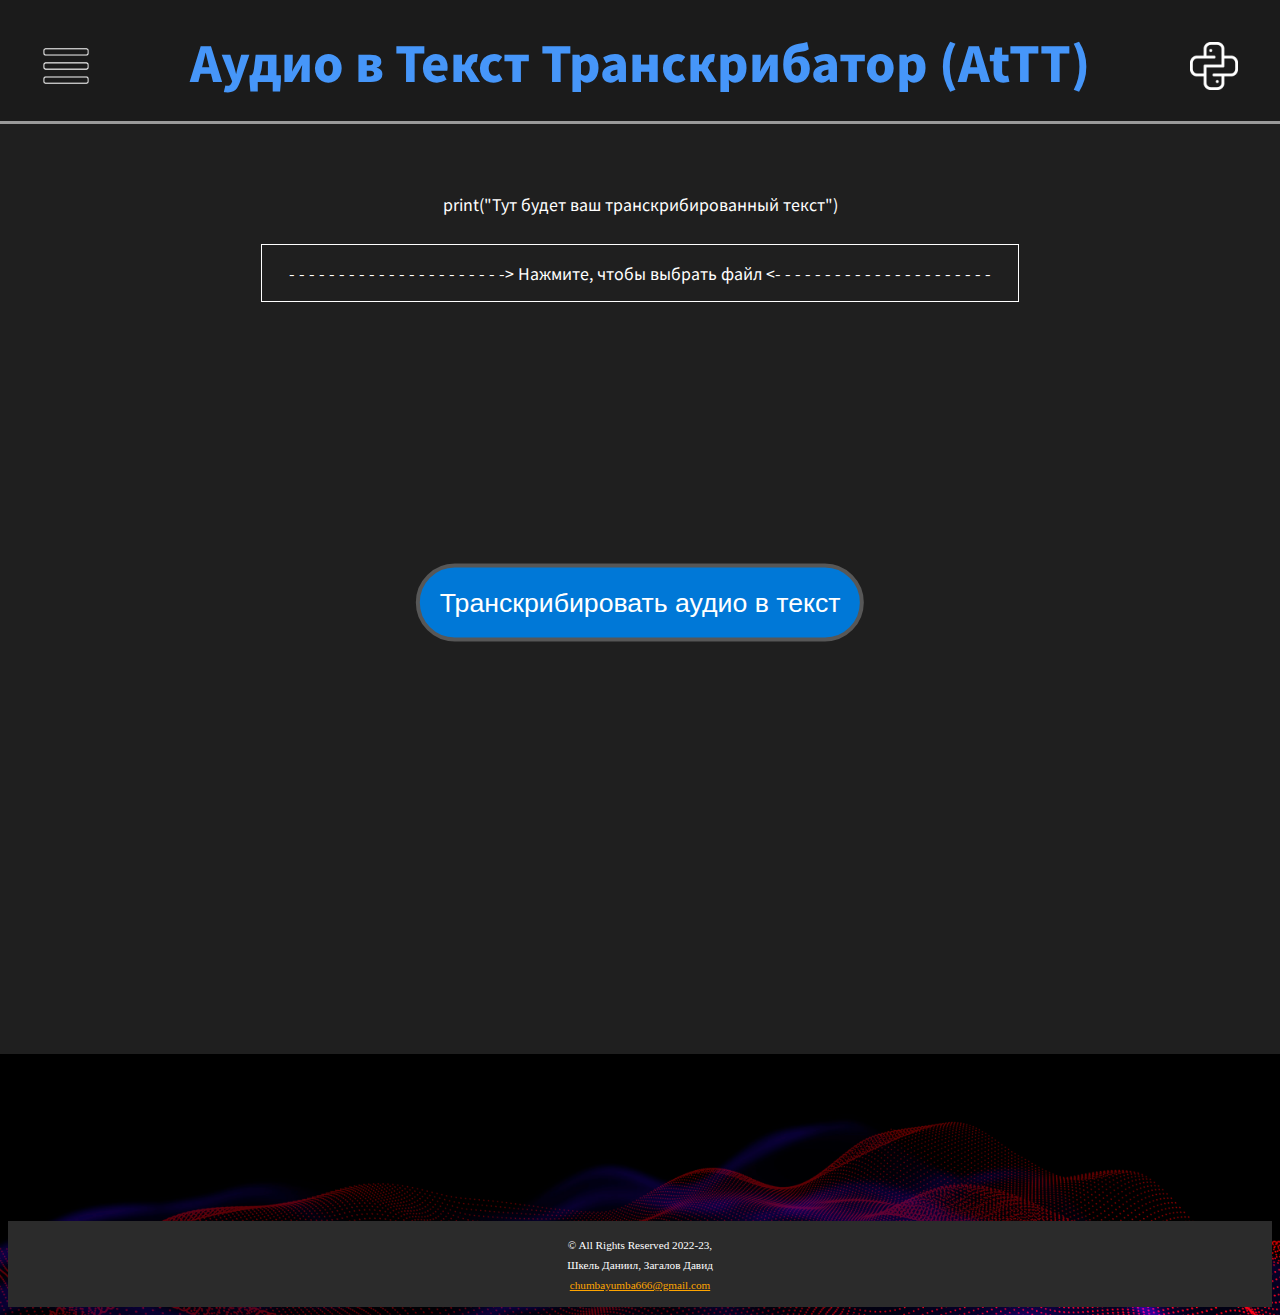
<file: index.html>
<html>
    <head>
      <meta charset="utf-8">
      <title>AtTT - Audio to Text Transcripter</title>
      <meta name="viewport" content="width=device-width, initial-scale=1">
      <link rel="stylesheet" href="style.css" />   <!--href="https://pyscript.net/alpha/pyscript.css"-->
      <script defer src="https://pyscript.net/alpha/pyscript.js"></script>
      <style>
        .imageOne {
          /*background-image: url('https://avatars.mds.yandex.net/get-images-cbir/1750668/io3gWKKEOSXUxwKKqMWwvA4160/ocr');*/
          background-repeat: no-repeat;
          background-size: contain;
        }
        .allTxt {
          color: white;
          text-align: center;
        }
        .fixed {
          position: fixed;
          top: 0;
          left: 0;
          width: 100%;
          text-align: center;
        }
        #output {
          font-size: 160%;
          /*padding: 0px;*/
        }
        /*#mainButton {
          text-align: center;
          font-size: 300%;
          width: 80%;
          height: 14%;
          background: #333333;
          border: outset;
          border-radius: 36px;
          color: white;

        }*/
        /*.mainButtonClass {
          text-align: center;
          padding-top: 12%;
        }*/
        /*button.hover {
          color: green;
        }*/
      </style>
    </head>
  <body>
    <header class="fixed">                                                      <!--Header (that one element that fixed-->
      <div class="allTxt">
        <div
        style="border-bottom: outset;
        padding: 2%;
        ">
          <div class="container">
            <img class="item-1" src="dropDownMenu2.png" style="height: 48px; padding: 16px 0px 0px 16px;">
            <label class="item-2" style="color: #4696f9; font-size: 300%; font-weight: 900;">Аудио в Текст Транскрибатор (AtTT)</label>
            <img class="item-3" src="ourCodeIcon.png" style="height: 48px; padding: 16px 16px 0px 0px;">
          </div>
        </div>
      </div>
    </header>                                                                   <!-- ^ HEADER (Drop down menu + txt + link to code) ^ -->
    <p style="padding: 5% ;"></p>
    <main>
      <form>
        <div class="imageOne">
          <div class="allTxt" style="
            padding-top: 2%;
            padding-right: 20%;
            padding-left: 20%;
            text-align: center;
          ">
            <div class="output" style="border: soled; border-width: 1px">
              <label>
                <p></p>
                <py-script>                                                       <!--ВЫПОЛНЕНИЕ ПИТОН КОДА (ВЫВОД ТРАНСКРИПЦИИ) (тут будет...)-->
                  print("Тут будет ваш транскрибированный текст")
                </py-script>
                <p></p>
              </label>

            </div>
          </div>
          <div class="allTxt" style="
            padding-top: 1%;
            padding-right: 20%;
            padding-left: 20%;
            text-align: center;
          ">
            <div style="flex-shrink: 0;">

              <div style="border: solid; border-width: 1px;">
                <p></p>
                <label for="upload-audio"> - - - - - - - - - - - - - - - - - - - - - -> Нажмите, чтобы выбрать файл <- - - - - - - - - - - - - - - - - - - - - - </label>                                                                   <!--file choser-->
                <p></p>
              </div>

              <div style="opacity: 0;">
                <input type="file" name="file" id="upload-audio" />
              </div>
              <!--<input type="file" name="file" style="background-color: #0078d7;">                                     -->
            </div>
          </div>
          <div class="allTxt">
            <div style="flex-shrink: 0;">
              <p style="padding: 9%;"></p>
              <input
                class="buttons"
                type="submit"
                value="Транскрибировать аудио в текст"
              >                                                                   <!--ГЛАВНАЯ КНОПКА-->
              <p style="padding: 2%"></p>
            </div>
          </div>
        </div>
      </form>
    </main>
    <div style="padding: 20%;"></div>
    <footer class="allTxt" style="
      background: #2b2b2b;
      padding-bottom: 10px;
    ">
      <form style="line-height: 2px; font-size: 70%;">
        <p style="padding: 6px;"></p>
        <p id="footerTxt">© All Rights Reserved 2022-23,</p>
        <p id="footerTxt">Шкель Даниил, Загалов Давид</p>
        <a id="footerTxt" href="https://mail.google.com/" style="color: orange;">chumbayumba666@gmail.com</a>
      </form>
    </footer>
  </body>
</html>

<!--background-image: url(images/background.jpg);

background-repeat: no-repeat;

background-position: center center;

background-attachment: fixed;

-webkit-background-size: cover;

-moz-background-size: cover;

-o-background-size: cover;

background-size: cover;-->
</file>
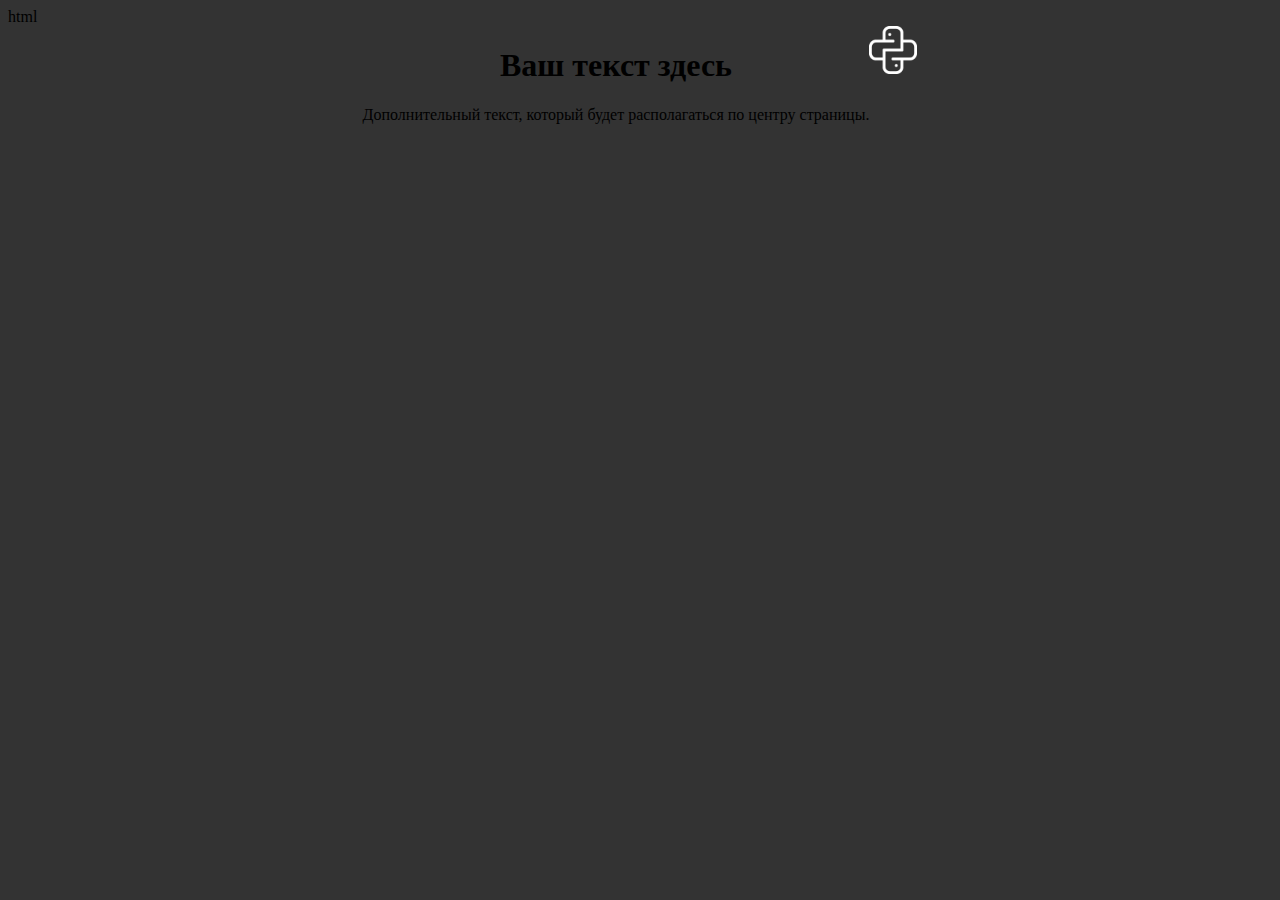
<file: notIndex.html>
html
<!DOCTYPE html>
<html lang="en">
<head>
<meta charset="UTF-8">
<meta name="viewport" content="width=device-width, initial-scale=1.0">
<title>Centered Text with Image on Right</title>
<style>
    .container {
        display: flex;
        justify-content: center;
    }

    .text {
        text-align: center;
    }

    .image {
        float: right;
    }
</style>
</head>
<body style="background-color: #333333;">
<div class="container">
    <div class="text">
        <h1>Ваш текст здесь</h1>
        <p>Дополнительный текст, который будет располагаться по центру страницы.</p>
    </div>
    <img class="image" src="ourCodeIcon.png" alt="Ваше изображение" style="height: 48px;">
</div>
</body>
</html>
</file>
<file: style.css>
@import url("https://fonts.googleapis.com/css2?family=Noto+Sans+JP:wght@100&display=swap");

header {
    background-color: #17171777;
    font-family: "Noto Sans JP", Segoe UI, sans-serif;
}
body {
    background-color: #1f1f1f;
    background-image: url("footerWall.jpg");
    background-size: contain;
    background-position: bottom;
    background-repeat: no-repeat;
    font-family: "Noto Sans JP", Segoe UI, sans-serif;
}
.buttons {
    background-color: #0078d7;
    border: solid;
    border-width: 2px;
    border-color: #575757;
    color: #FFFFFF;
    scale: 200%;
    padding: 10px;
    border-radius: 36px;
}
.icons {
    color: #ffb900;
}

#footerTxt {
    text-align: center;
    font-weight: 500;
    font-family: Trebuchet MS;
    height: 1%;
}

#div2 {

}

.container {
    display: flex;
    /*flex-direction: row;*/
    justify-content: space-between;
}
.item-2 {
    flex-grow: 1;
    flex-shrink: 0;
}

#hidden-file-uploader {
    cursor: pointer;
}

#upload-photo {
    opacity: 0;
    position: absolute;
    z-index: -1;
}
</file>
